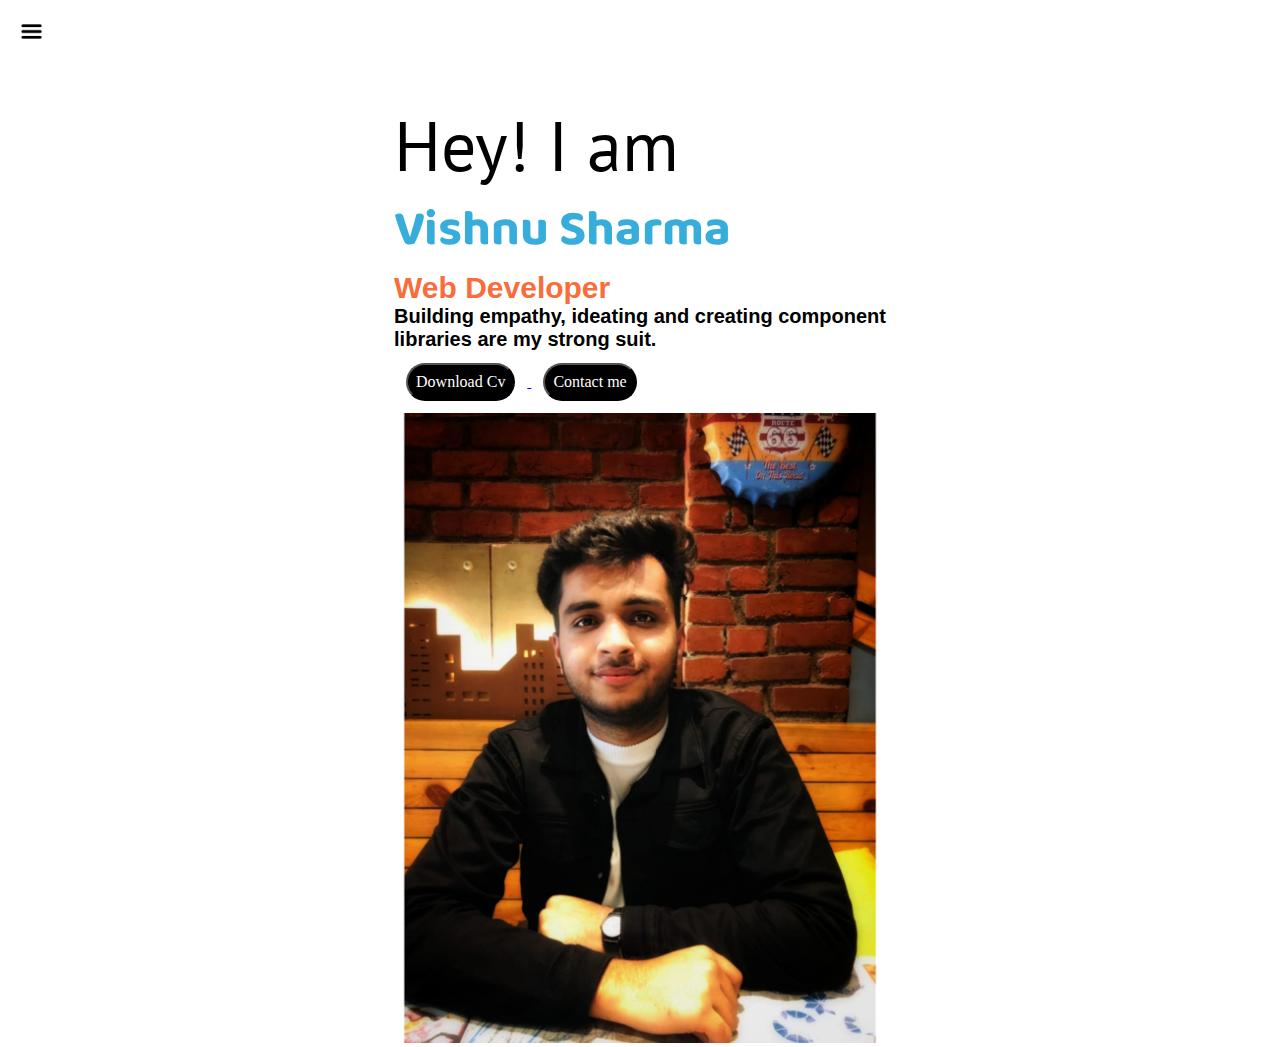
<file: index.html>
<!DOCTYPE html>
<html lang="en">
  <head>
    <meta charset="UTF-8" />
    <meta http-equiv="X-UA-Compatible" content="IE=edge" />
    <meta name="viewport" content="width='device-width', initial-scale=1.0" />
    <title>Vishnu's portfolio</title>
    <link rel="stylesheet" href="style.css" />
  </head>
  <body>
    <div class="container">
      <div class="sidebar sidebarGo ">
        <!-- Vishnu  -->
        <nav>
          <ul>
            <li><a href="./">Home</a></li>
            <li><a href="./intro.html">My Intro</a></li>
            <li><a href="./skills.html" >Skills</a></li>
            <li><a href="./contact.html">Contact me</a></li>
          </ul>
        </nav>
      </div>

      <div class="main">
        <div class="hamburger">
          <img src="ham.png" alt="" class="ham"  width="23">
          <img src="cross.png" alt="" class="cross" width="23">
        </div>
        <div class="infocontainer">
          <div class="devinfo">
            <div class="hello">Hey! I am</div>
            <div class="name">Vishnu Sharma</div>
            <div class="about">Web Developer</div>
            <div class="moreabout">Building empathy, ideating and creating
              component  <br>  libraries are my strong suit.</div>
            <div class="buttons">
              <a href="./cv.html" target = _blank> <button>Download Cv</button> </a>
              <a href="./contact.html"> <button>Contact me</button> </a>
            </div>
          </div>
          <div class="devpic"><img src="pic.png.jpeg" alt="" /></div>
        </div>
      </div>
    </div>
    
  </body>

  <script src="index.js"></script>
</html>
</file>
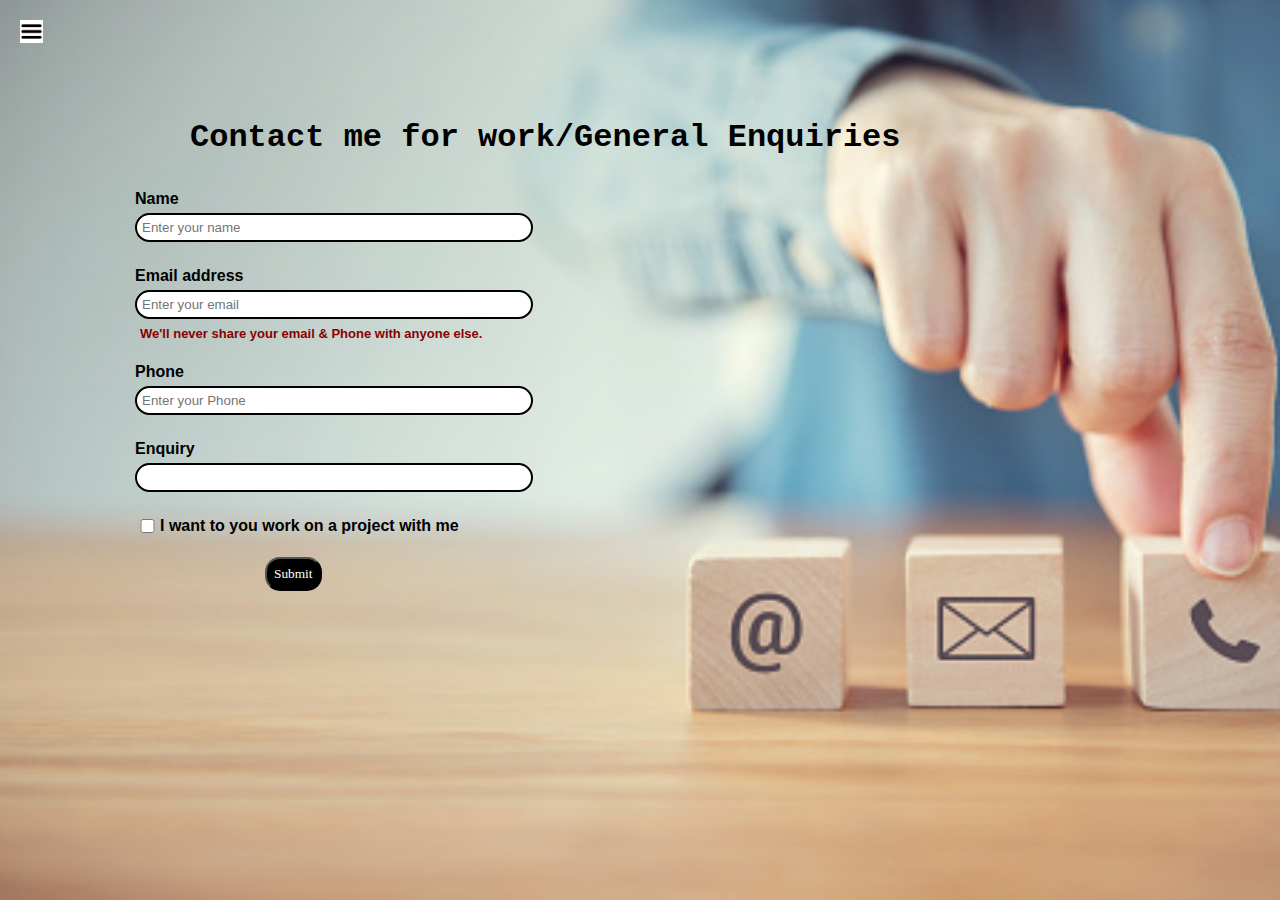
<file: contact.html>
<!DOCTYPE html>
<html lang="en">
  <head>
    <meta charset="UTF-8" />
    <meta http-equiv="X-UA-Compatible" content="IE=edge" />
    <meta name="viewport" content="width='device-width', initial-scale=1.0" />
    <title>Vishnu's portfolio</title>
    <link rel="stylesheet" href="style.css" />
  </head>
  <body>
    <div class="container">
      <div class="sidebar sidebarGo ">
        <!-- Vishnu -->
        <nav>
          <ul>
            <a href="./"> <li>Home</li> </a>
            <a href="./intro.html"> <li>My Intro</li> </a>
            <a href="./skills.html"> <li>Skills</li> </a>
            <a href="./contact.html"> <li>Contact me</li> </a>
          </ul>
        </nav>
      </div>

      <div class="contactmain">
        <div class="hamburger">
          <img src="ham.png" alt="" class="ham"  width="23">
          <img src="cross.png" alt="" class="cross" width="23">
        </div>
        <div class="contactform">
          <h1>Contact me for work/General Enquiries</h1>
          <form>
            <div class="mb-3">
              <label for="clientName" class="form-label">Name</label>
              <input type="name" class="form-control" id="clientName" aria-describedby="emailHelp" placeholder="Enter your name">
              
            </div>
            <div class="mb-3">
              <label for="clientEmail" class="form-label">Email address</label>
              <input type="email" class="form-control" id="clientEmail" aria-describedby="emailHelp" placeholder="Enter your email">
              <div id="emailHelp" class="form-text">We'll never share your email & Phone with anyone else.</div>
            </div>
            <div class="mb-3">
              <label for="clientPhone" class="form-label">Phone</label>
              <input type="Phone" class="form-control" id="clientPhone" placeholder="Enter your Phone">
            </div>
            <div class="mb-3">
              <label for="clientName" class="form-label">Enquiry</label>
              <input type="Enquiry" class="form-control" id="clientName" aria-describedby="emailHelp" >
               </div>
            <div class="mb-3" id= "form-check">
              <input type="checkbox" class="form-check-input" id="isClient">
              <label class="form-check-label" for="isClient">I want to you work on a project with me</label>
            </div>
            <button type="submit" class="btn btn-primary">Submit</button>
          </form>
        </div>
      </div>
    </div>
  </body>

  <script src="index.js"></script>
</html>
</file>
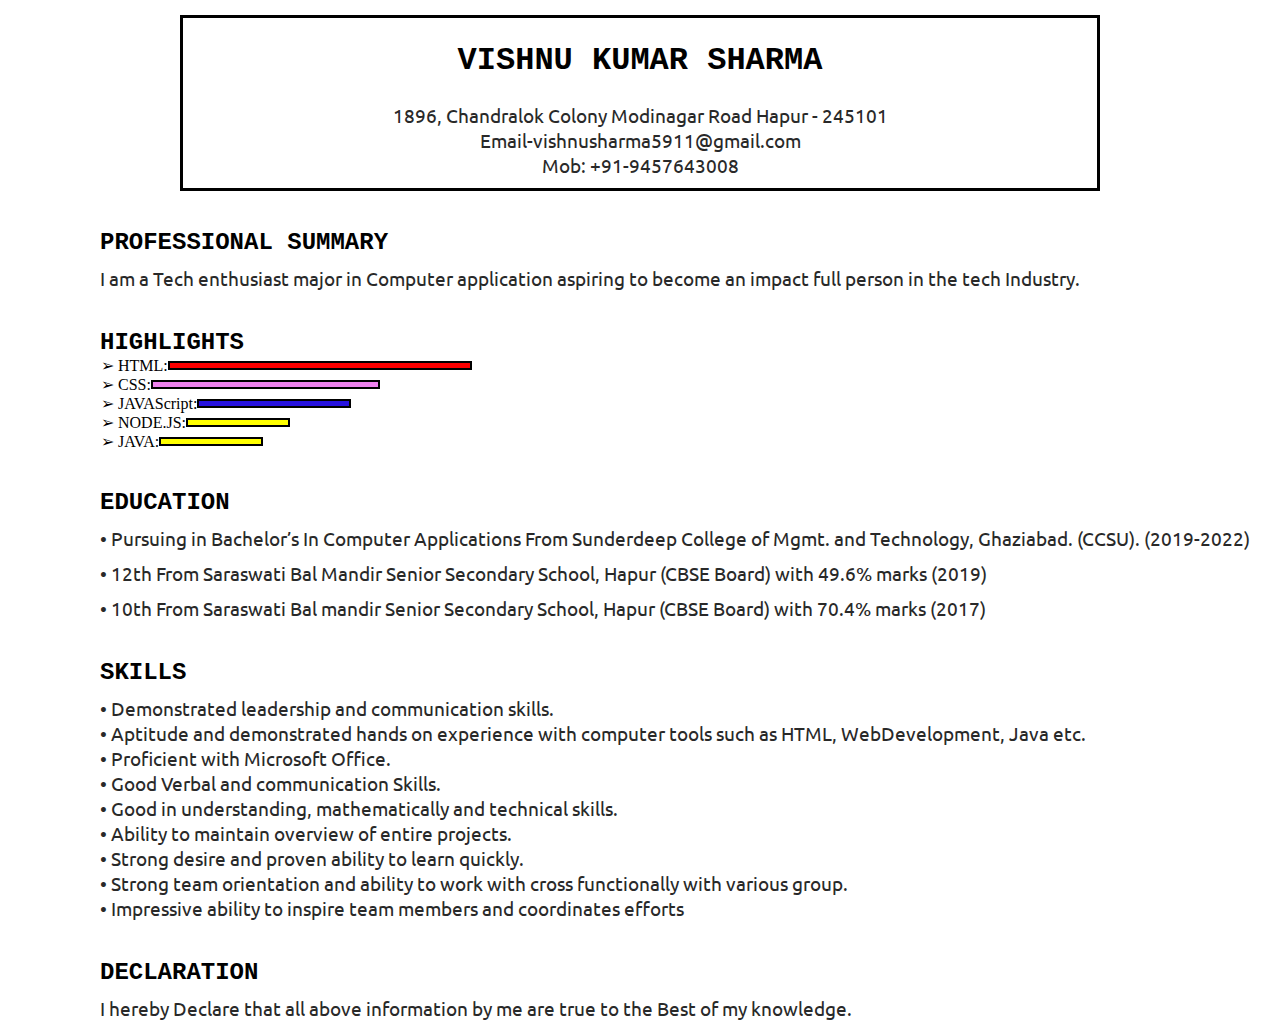
<file: cv.html>
<!DOCTYPE html>
<html lang="en">
  <head>
    <meta charset="UTF-8" />
    <meta http-equiv="X-UA-Compatible" content="IE=edge" />
    <meta name="viewport" content="width=device-width, initial-scale=1.0" />
    <title>Resume</title>
    <link rel="stylesheet" href="style.css" />
  </head>
  <body>
    <div class="resumecont">
      <div class="rescont">
        <h1>VISHNU KUMAR SHARMA</h1>
        <p>
          1896, Chandralok Colony Modinagar Road Hapur - 245101 <br />
          Email-vishnusharma5911@gmail.com <br />
          Mob: +91-9457643008
        </p>
      </div>
      <div class="resdetails">
        <h2>PROFESSIONAL SUMMARY</h2>
        <p>I am a Tech enthusiast major in Computer application aspiring to become an impact full person in
            the tech Industry.
            </p>
                
          <h2>HIGHLIGHTS</h2>  
          <div class="highlight"> ➢ HTML: <div class="skill hundred"></div></div>
            <div class="highlight"> ➢ CSS: <div class="skill t75"></div></div>
            <div class="highlight"> ➢ JAVAScript: <div class="skill fifty"></div></div>
            <div class="highlight"> ➢ NODE.JS: <div class="skill t40" ></div></div>
            <div class="highlight"> ➢ JAVA: <div class="skill t40"></div></div>

            <h2>EDUCATION</h2>
            <p> • Pursuing in Bachelor’s In Computer Applications From Sunderdeep College of Mgmt. and Technology, Ghaziabad. (CCSU). (2019-2022)</p>
            <p> • 12th From Saraswati Bal Mandir Senior Secondary School, Hapur (CBSE Board) with 49.6% marks (2019) </p>
            <p> • 10th From Saraswati Bal mandir Senior Secondary School, Hapur (CBSE Board) with 70.4% marks (2017)</p>
            
            <h2>SKILLS</h2>
            <P>• Demonstrated leadership and communication skills. <br>
                • Aptitude and demonstrated hands on experience with computer tools such as HTML, WebDevelopment, Java etc. <br>
                • Proficient with Microsoft Office. <br>
                • Good Verbal and communication Skills. <br>
                • Good in understanding, mathematically and technical skills. <br>
                • Ability to maintain overview of entire projects. <br>
                • Strong desire and proven ability to learn quickly. <br>
                • Strong team orientation and ability to work with cross functionally with various group. <br>
                • Impressive ability to inspire team members and coordinates efforts</P>

                <h2>DECLARATION</h2>
                <P>I hereby Declare that all above information by me are true to the Best of my knowledge.</P>
    </div>
  </body>
</html>
</file>
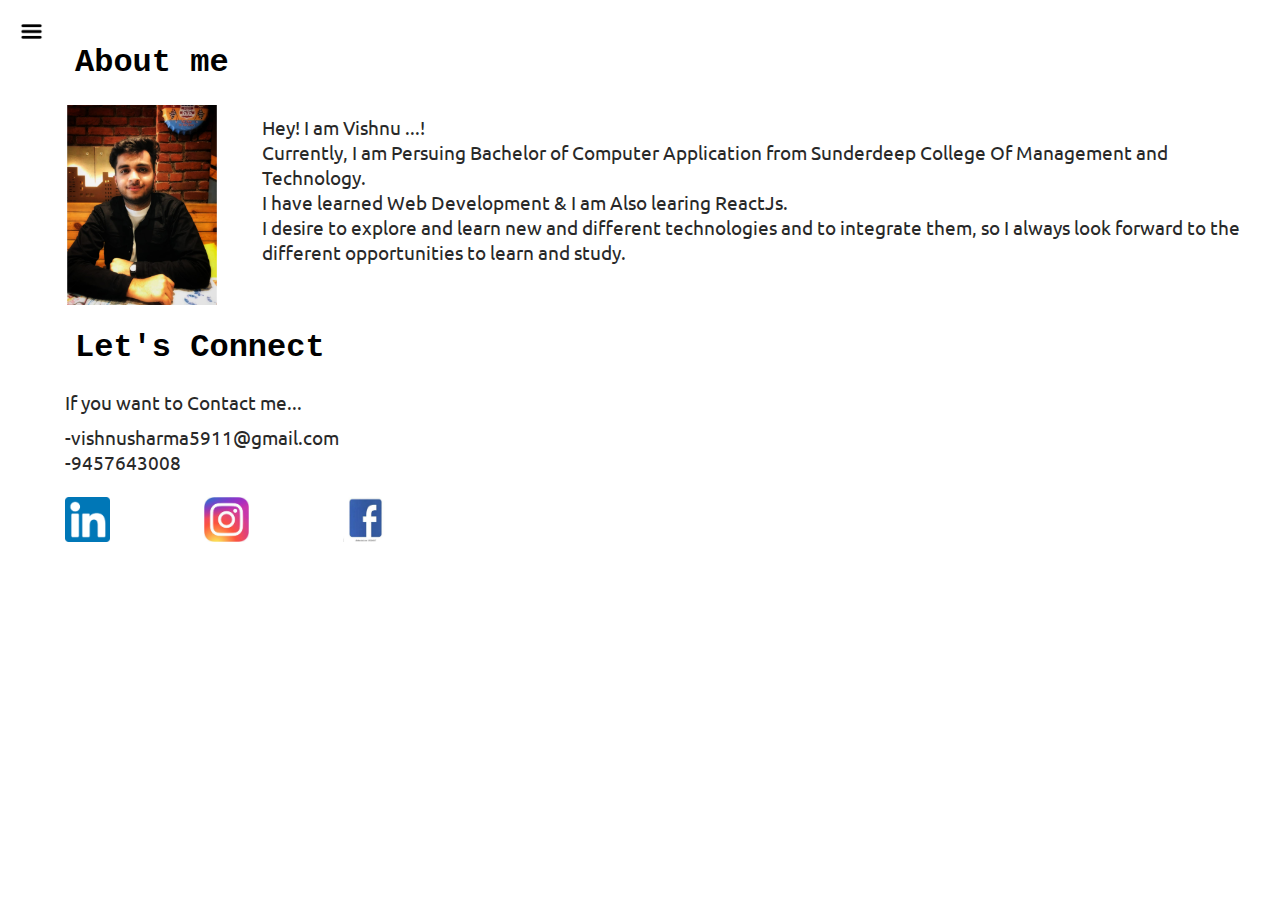
<file: intro.html>
<!DOCTYPE html>
<html lang="en">
  <head>
    <meta charset="UTF-8" />
    <meta http-equiv="X-UA-Compatible" content="IE=edge" />
    <meta name="viewport" content="width='device-width', initial-scale=1.0" />
    <title>Vishnu's portfolio</title>
    <link rel="stylesheet" href="style.css" />
  </head>
  <body>
    <div class="container">
      <div class="sidebar sidebarGo ">
        <!-- Vishnu  -->
        <nav>
          <ul>
            <li><a href="./">Home</a></li>
            <li><a href="./intro.html">My Intro</a></li>
            <li><a href="./skills.html">Skills</a></li>
            <li><a href="./contact.html">Contact me</a></li>
          </ul>
        </nav>
      </div>

      <div class="main">
        <div class="hamburger">
          <img src="ham.png" alt="" class="ham"  width="23">
          <img src="cross.png" alt="" class="cross" width="23">
        </div>
        <h1>About me</h1>
        <div class="introContainer">
          <img src="pic.png.jpeg" alt="">
          <p>
            Hey! I am Vishnu ...! <br> Currently, I am Persuing Bachelor of Computer Application from Sunderdeep College Of Management and Technology. <br> I have learned Web Development & I am Also learing ReactJs. <br> I desire to explore and learn new and different technologies and to integrate them, so I always look forward to the different opportunities to learn and study.
          </p>
        </div>
        <h1>Let's Connect</h1>
          <div class="connect">
            <p>If you want to Contact me...</p>
            <p>-vishnusharma5911@gmail.com <br>-9457643008 </p>
            
           <a href="https://www.linkedin.com/in/vishnusharma-/" target="_blank"> <img src="linkedin.png" alt=""></a>
           <a href="https://www.instagram.com/vishnu__sharma._/" target="_blank"> <img src="instagram.png" alt=""></a>
           <a href="https://www.facebook.com/profile.php?id=100076989739419" target="_blank"> <img src="fb.png" alt=""></a>
          </div>

          
        </div>
      </body>

  <script src="index.js"></script>
</html>
</file>
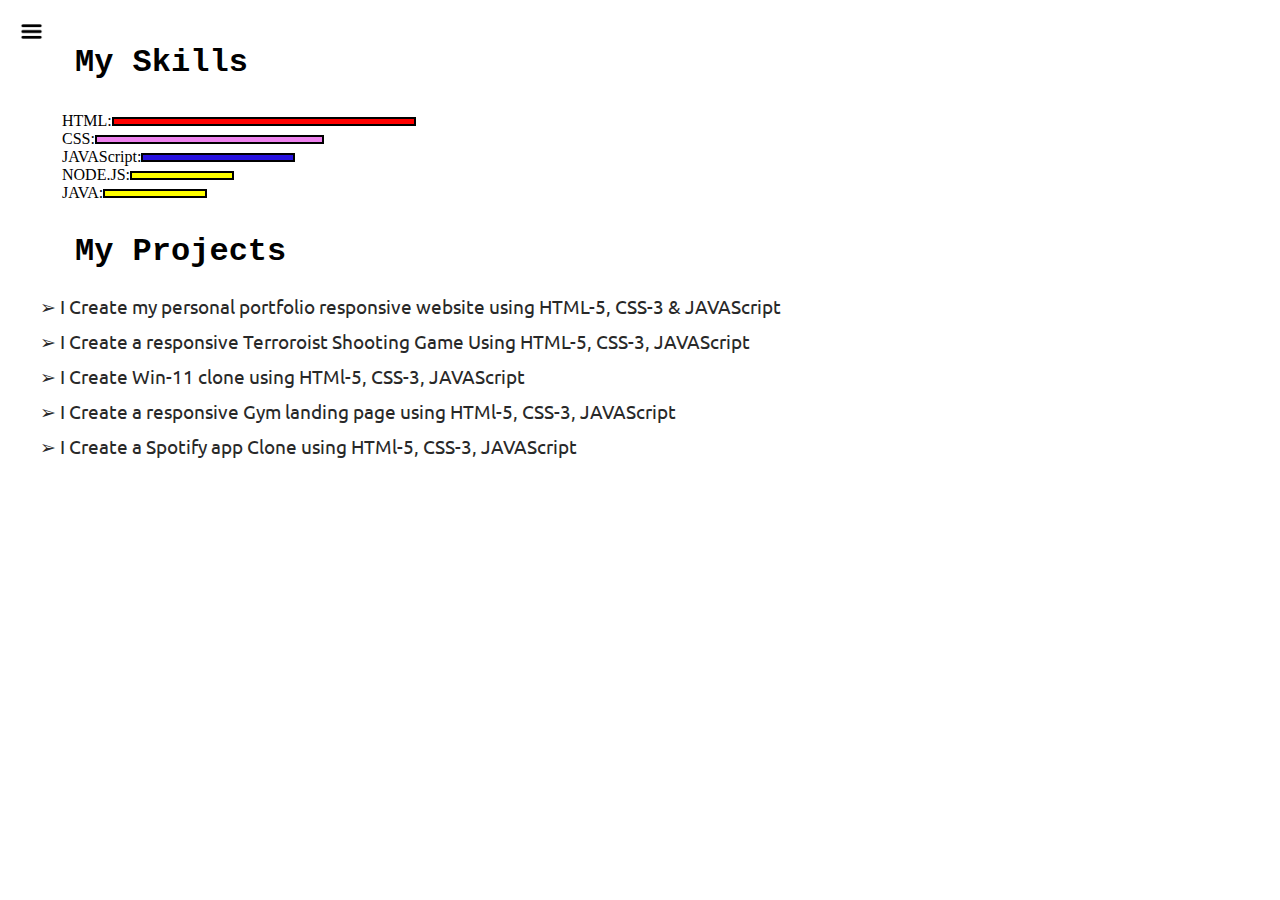
<file: skills.html>
<!DOCTYPE html>
<html lang="en">
  <head>
    <meta charset="UTF-8" />
    <meta http-equiv="X-UA-Compatible" content="IE=edge" />
    <meta name="viewport" content="width='device-width', initial-scale=1.0" />
    <title>Vishnu's portfolio</title>
    <link rel="stylesheet" href="style.css" />
  </head>
  <body>
    <div class="container">
      <div class="sidebar sidebarGo ">
        <!-- Vishnu  -->
        <nav>
          <ul>
            <li><a href="./">Home</a></li>
            <li><a href="./intro.html">My Intro</a></li>
            <li><a href="./skills.html" >Skills</a></li>
            <li><a href="./contact.html">Contact me</a></li>
          </ul>
        </nav>
      </div>

      <div class="main">
        <div class="hamburger">
          <img src="ham.png" alt="" class="ham"  width="23">
          <img src="cross.png" alt="" class="cross" width="23">
        </div>
            <h1>My Skills</h1>
            <div class="skillContainer">
            <div class="skillItem">HTML: <div class="skill hundred"></div></div>
            <div class="skillItem">CSS: <div class="skill t75"></div></div>
            <div class="skillItem">JAVAScript: <div class="skill fifty"></div></div>
            <div class="skillItem">NODE.JS: <div class="skill t40" ></div></div>
            <div class="skillItem">JAVA: <div class="skill t40"></div></div>
            </div>

            <h1>My Projects</h1>
              <div class="Project-container">
                <p> ➢ I Create my personal portfolio responsive website using HTML-5, CSS-3 & JAVAScript </p>
                <p> ➢ I Create a responsive Terroroist Shooting Game Using HTML-5, CSS-3, JAVAScript </p>
                <p> ➢ I Create Win-11 clone using HTMl-5, CSS-3, JAVAScript </p>
                <p> ➢ I Create a responsive Gym landing page using HTMl-5, CSS-3, JAVAScript </p>
                <p> ➢ I Create a Spotify app Clone using HTMl-5, CSS-3, JAVAScript </p>
              </div>
    </div>
  </body>

  <script src="index.js"></script>
</html>
</file>
<file: style.css>
@import url('https://fonts.googleapis.com/css2?family=PT+Sans:ital,wght@1,700&display=swap');
@import url('https://fonts.googleapis.com/css2?family=Baloo+Bhai+2:wght@500&family=Baloo+Bhaijaan+2:wght@500&family=PT+Sans:ital,wght@1,700&display=swap');
@import url('https://fonts.googleapis.com/css2?family=Baloo+Bhai+2:wght@500&family=Baloo+Bhaijaan+2:wght@500&family=PT+Sans:ital,wght@1,700&family=Roboto&display=swap');
@import url('https://fonts.googleapis.com/css2?family=Open+Sans&family=Ubuntu&display=swap');
*{
    margin: 0;
    padding: 0;
}

.container{
    display: flex;
}

.sidebar{
    position: absolute;
    width: 250px;
    background-color: black;
    color: white;
    height: 100vh;
    font-family: cursive;
    transition:transform 0.3s ease-in;
}
.sidebar nav{
    padding: 44px;
}
.sidebar nav li{
    list-style: none;
    font-size: 22px;
    padding: 38px 0;
}
.sidebar nav ul a{
    text-decoration: none;
    color: white;
}

.main{
    /* background-color: yellow; */
    width: 100vw;
    height: 93.9vh;
    padding: 20px;
    /* background-color: red;    */
}

.contactmain{
    background-image: url("bg.png");
    background-repeat: no-repeat;
    background-size: cover;
    width: 100vw;
    height: 100vh;
}

.infocontainer{
    /* background-color: aqua; */
    height: 70vh;
    margin: 80px auto;
    width: 76vw;
    display: flex;
    justify-content:space-around ;
    flex-wrap: wrap;
}

.devpic img{
    height: 70vh;
    width: 70vh;
}

.devinfo{
    display: flex;
    justify-content: center;
    flex-direction: column;
    /* text-align: center; */
}

.hello{
    font-size: 70px;
    font-family: 'PT Sans', sans-serif;
}
.name{
    font-size: 50px;
    font-family: 'Baloo Bhai 2', cursive;
    font-weight: bold;
    color: rgb(55, 173, 219);
}
.about{
    padding-top: -3px;
    font-size: 30px;
    font-family: Arial, Helvetica, sans-serif;
    color: rgb(248, 109, 58);
    font-weight: bold;
}

.moreabout{
    font-size: 20px;
    font-family: Arial, Helvetica, sans-serif;
    font-weight: bold;

}

.buttons button{
    margin: 12px;
    padding: 8px;
    border-radius: 27px;
    color: white;
    background-color: black;
    cursor: pointer;
    font-family: cursive;
    font-size: 16px;
}

.buttons button:hover{
    color: black;
    background-color: darkred;
}



.contactform{
    font-family: Arial, Helvetica, sans-serif;
    padding: 0 45px;
    padding-top: 95px; 
    font-weight: bold;
    margin: 0 90px;
    
}
.contactform h1{
    font-family: 'Courier New', Courier, monospace;
    /* text-align: center; */
}

.contactform form div{
    padding: 10px 0;
    display: flex;
    flex-direction: column;
    

}
.contactform form div input{
   width: 30vw;
   border-radius: 50px;
   /* font-size: 18px; */
   padding: 5px;
   border: 2px solid black;
   margin: 5px 0;


}

#emailHelp{
    font-size: 13px;
    margin: 0 5px;
    padding: 2px 0;
    color: darkred;
}

#form-check{
    flex-direction: row;
}
#form-check input{
    width: 25px;
    margin: 2px 0;
}

.btn{
    margin: 12px 130px;
    padding: 7px;
    border-radius: 15px;
    color: white;
    background-color: black;
    cursor: pointer;
    font-family: cursive;
    /* font-size: 1px; */
}

.btn:hover{
    background-color: darkred;
    color: black;
}

h1{
    font-family: 'Courier New', Courier, monospace;
    padding: 10px;
    margin: 14px 45px;
    font-weight: bold;
}
.skillContainer{
    padding: 7px;
  
}

.skill{
    height: 5px;
    width: 300px;
    background-color: red;
    border: 2px solid black;
}

.skillItem{
    display: flex;
    /* justify-content: center; */
    align-items: center;
    margin-left: 35px;
}

.hundred{
    width: 300px;

}

.fifty{
    width: 150px;
    background-color: rgb(39, 18, 223);
}

.t75{
    width: 225px;
    background-color: violet;
}

.t40{
    width: 100px;
    background-color: yellow;
}

p{
    
    font-family: 'Ubuntu', sans-serif;
    margin: 10px 20px;
    color: rgb(41, 41, 41);
    font-size:19px;
}
.introContainer img{
    width: 200px;
    height: 200px;
    margin-left: 22px;
}
.introContainer {
    display: flex;
    /* background-color: red; */
}

.connect a img{
    width: 45px;
    height: 45px;
    padding: -10px;
    margin: 12px 45px;
}

.connect p{
    margin-left: 45px;
}

.foot{
    background-color: rgb(181, 184, 191);
    color: white;
    margin-top: 86px;
    text-align: center;
    /* width: 100vh; */
}

.sidebarGo{
    transform: translate(-444px, 0px);
    position: absolute;
}

.hamburger{
    position: absolute;
    cursor: pointer;
    top: 10px;
    left: 10px;
}

.ham{
    margin-left: 10px;
    margin-top: 10px;
}

.cross{
    margin-left: 190px;
    margin-top: 10px;
}

.rescont{
    text-align: center;
    border: 3px solid black;
    margin: 15px 180px;
}

.resdetails h2{
    font-family: 'Courier New', Courier, monospace;
    font-weight: bold;
    margin-left: 100px;
    margin-top: 38px;
}
.resdetails p{
    margin-left: 100px;
}

.highlight{
    display: flex;
    align-items: center;
    margin-left: 101px;
}

@media screen and (max-width: 1055px) {
    .devpic{
        display: none;
    }

    /* .cross{
        margin-left: 130px;
    } */
    .introContainer{
        display: flex;
        flex-direction: column;
    }

    .connect a img {
        /* width: 45px;
        height: 45px; */
       padding: -10px;
        margin: 8px 27px;
    
  }

  .contactmain{
    background-image: url("bg.png");
    background-repeat: no-repeat;
    background-size: cover;
    width: 120vw;
    height: 120vh;
}

h1{
    margin: 14px 0;
}

.ham{
    margin: 0px;
}

.contactform{
    margin: 0 35px;
}

p{
    margin: 10px 18px;
}

}
</file>
